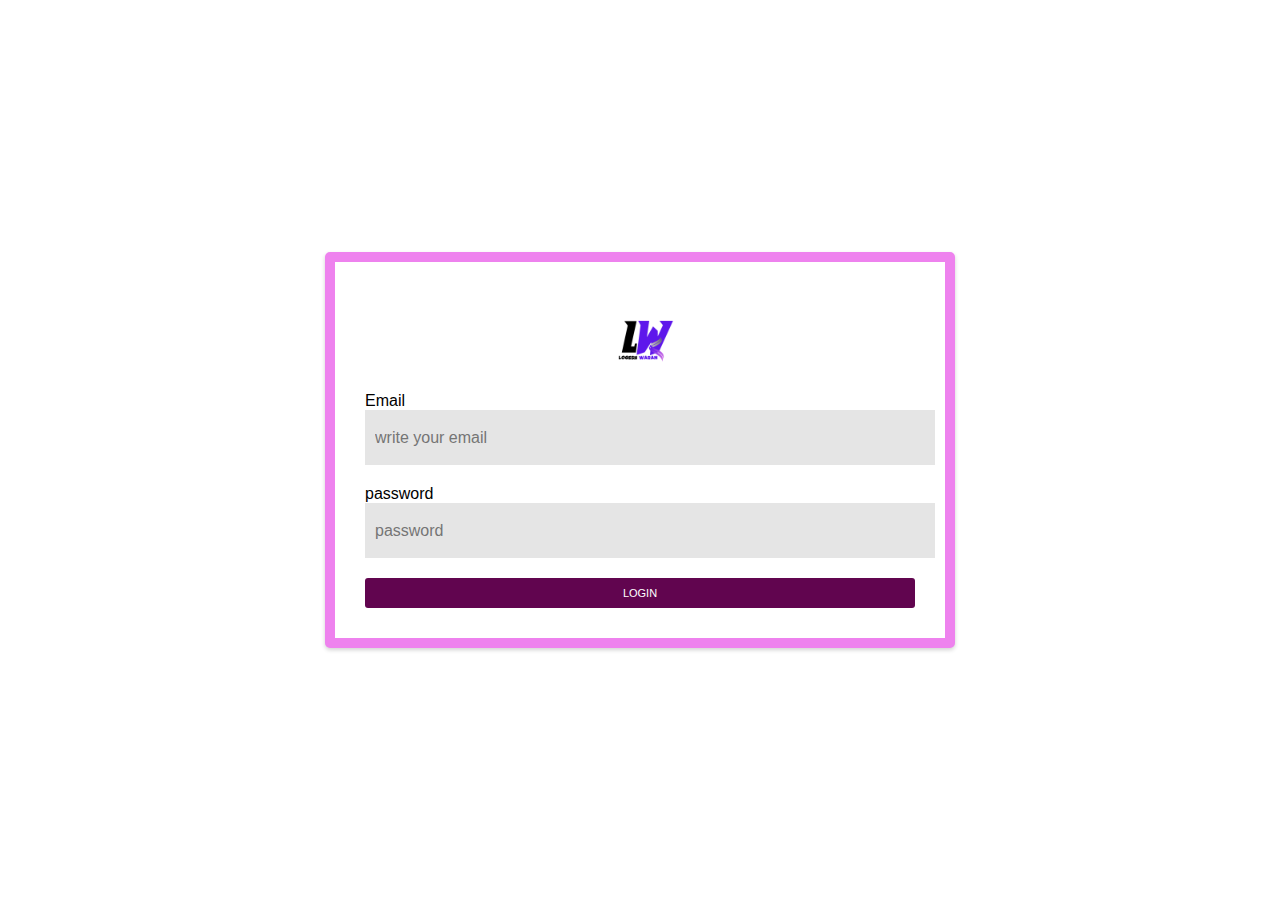
<file: index.html>
<!DOCTYPE html>
<html lang="en">
<head>
  <meta charset="UTF-8">
  <meta http-equiv="X-UA-Compatible" content="IE=edge">
  <meta name="viewport" content="width=device-width, initial-scale=1.0">
  <title>Login</title>
  <link rel="stylesheet" href="style/style.css">
</head>
<body>
  <div class="container">
    <div class="card">
      <form>
        <img src="img/l.png" alt="Logo" height="100px">
        <div class="email">
          <label for="email">Email</label>
          <input type="email" name="email" id="email" placeholder="write your email">
        </div>
        <div class="pass">
          <label for="password"></label>password</label>
          <input type="password" id="password" name="password" required placeholder="password">
        </div>
        <button  type="button">Login</button>
      </form>
    </div>
  </div>
</body>
</html>
</file>
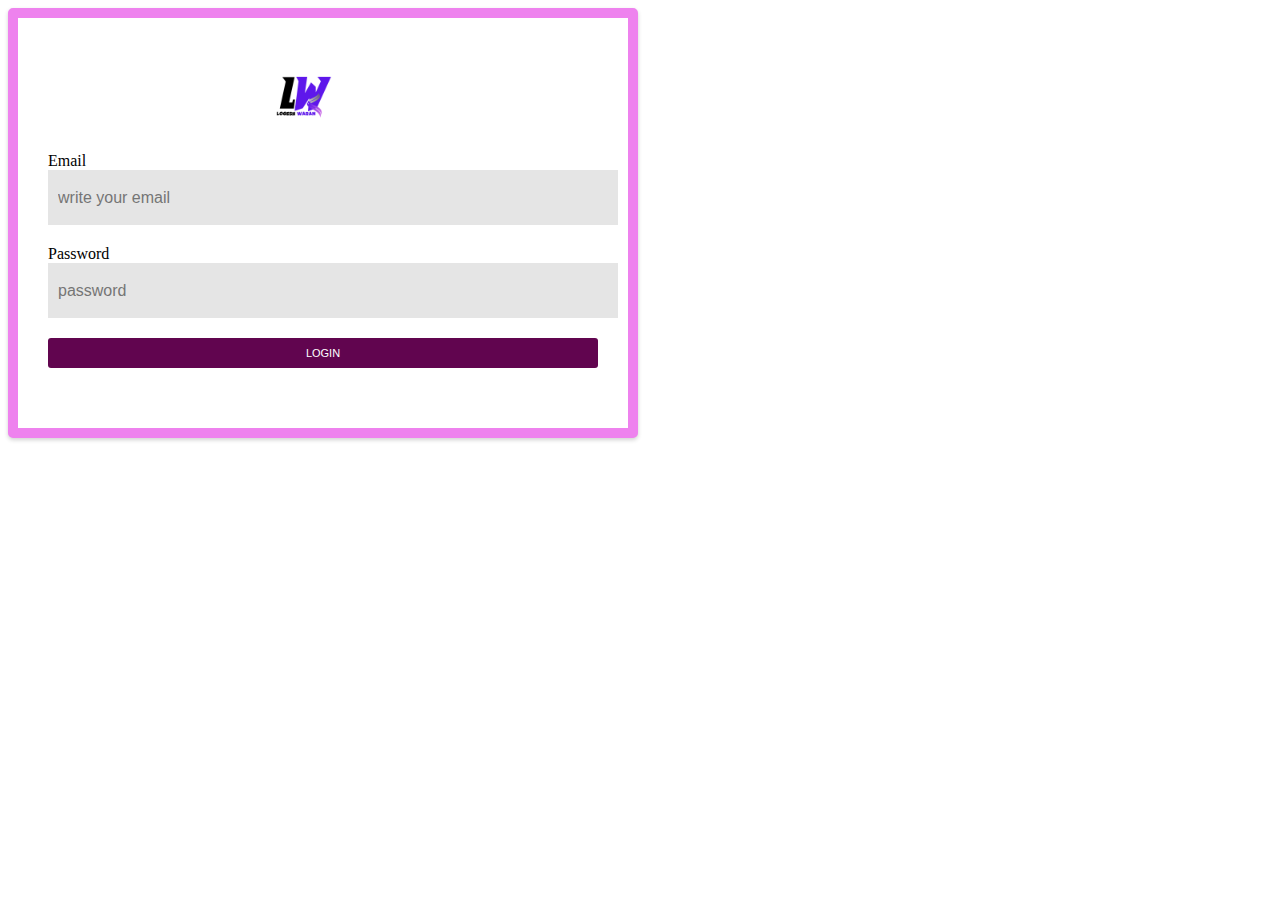
<file: proj-5/index.html>
<!DOCTYPE html>
<html lang="en">
<head>
  <meta charset="UTF-8">
  <meta http-equiv="X-UA-Compatible" content="IE=edge">
  <meta name="viewport" content="width=device-width, initial-scale=1.0">
  <title>Login</title>
  <link rel="stylesheet" href="style/style.css">
  
</head>
<body>
  

  <div class="card" style="padding-left: 30px;" heigth="auto" width="50%"> 
    
  <form>
    <img src="img/l.png" alt="" height="100px" style="padding-left: 200px;">
    
      <div class="email">
        <label for="name">Email</label>
        <input type="email" 
        name="email"
        id="email"
        placeholder="write your email">
      </div>
    <div class="pass">
      <label></label>Password</label>
      <input type="password" 
      id="password"
      name="password"
      required
      placeholder="password">
    </div>
    
   <button id="submit-btn" type="button">Login</button>
  
  </form>
  </div>
 
</body>
</html>
</file>
<file: style/style.css>
body, html {
  height: 100%;
  margin: 0;
  font-family: Arial, sans-serif;
}

.container {
  display: flex;
  justify-content: center;
  align-items: center;
  height: 100%;
}

.card {
  width: 550px;
  background-color: #fff;
  box-shadow: rgba(0, 0, 0, 0.18) 0px 2px 4px;
  padding: 30px;
  border-radius: 5px;
  border: 10px solid violet;
}

.card img {
  display: block;
  margin: 0 auto;
}

.email, .pass {
  margin-bottom: 20px;
}

.card button {
  background-color: #61054f;
  color: #fff;
  width: 100%;
  height: 30px;
  border: none;
  border-radius: 3px;
  text-transform: uppercase;
  font-size: 11px;
}

.user label, .pass label {
  font-size: 10px;
  text-transform: uppercase;
  color: #A1A1A1;
  letter-spacing: 1px;
  margin-bottom: 10px;
}

.pass input, .email input {
  width: 100%;
  height: 35px;
  border: none;
  outline: none;
  background: #E5E5E5;
  font-size: 16px;
  padding: 10px;
}
</file>
<file: proj-5/style/style.css>
.card{
  width: 550px;
  height: 350px;
  background-color: #fff;
  box-shadow: rgba(0, 0, 0, 0.18) 0px 2px 4px;
  /* border-right: 30px solid #4286F5; */
  padding: 30px;
  border-radius: 5px;
  border: 10px solid violet;
justify-content: center;

}
.img{
    padding-left: 20px;
    text-align: center;
    border-radius: 0px;
    float: right;
    width: 50%;
}

.pass{
    margin-bottom: 20px;
  }
  .email{
    margin-bottom: 20px;
  }
  .card button{
  background-color: #61054f;
  color:#fff;
  width: 100%;
  height: 30px;
  border: none;
  border-radius :3px;
  text-transform: uppercase;
  font-size: 11px;
}

.user label{
  font-size: 10px;
  text-transform: uppercase;
  color:#A1A1A1;
  letter-spacing: 1px;
  margin-bottom: 10px;
}
.pass label{
    font-size: 10px;
    text-transform: uppercase;
    color:#A1A1A1;
    letter-spacing: 1px;
    margin-bottom: 10px;
  }
.pass input{
  width: 100%;
  height: 35px;
  border: none;
  outline: none;
  background: #E5E5E5;
  font-size: 16px;
  padding: 10px;
}
.email input{
    width: 100%;
    height: 35px;
    border: none;
    outline: none;
    background: #E5E5E5;
    font-size: 16px;
    padding: 10px;
  }
</file>
